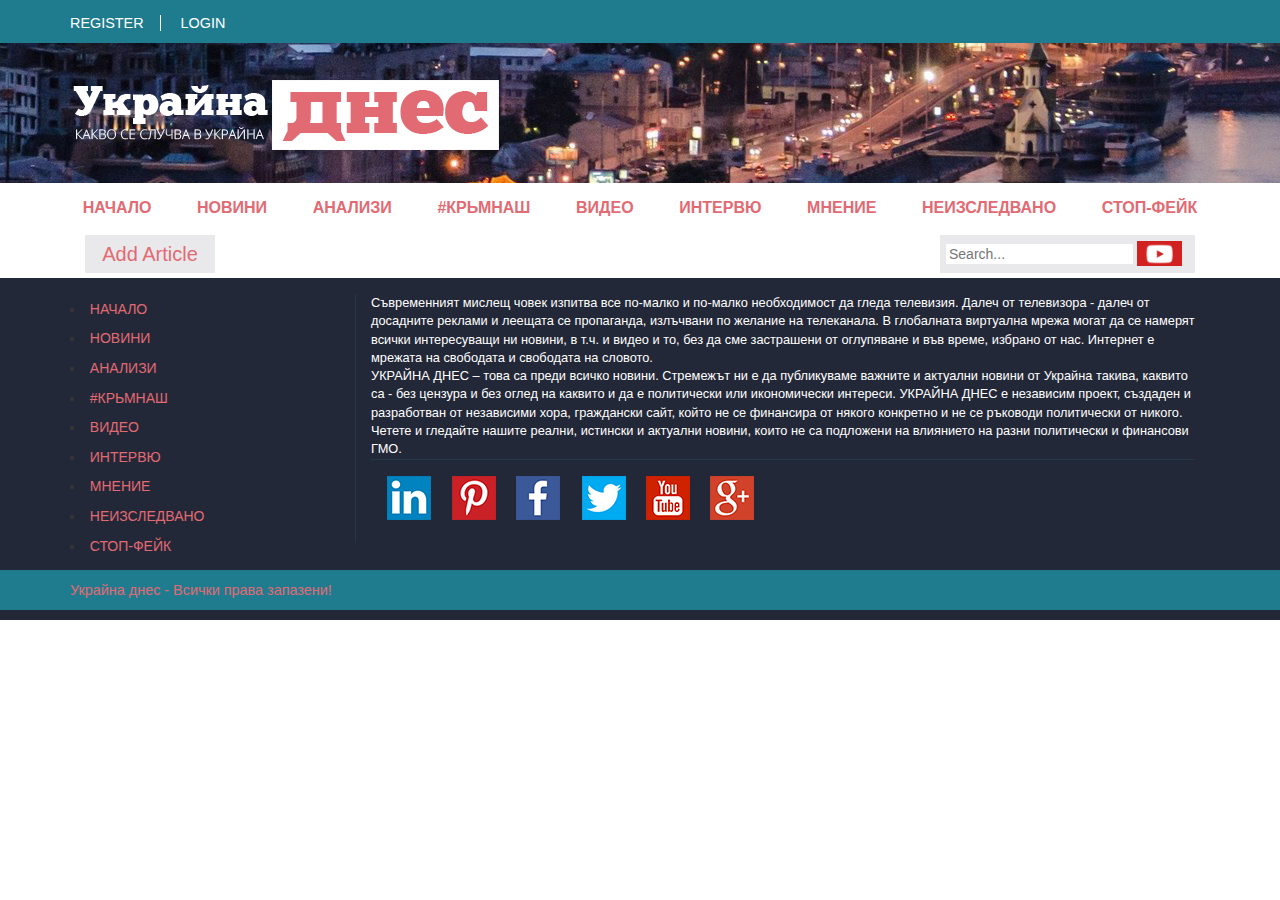
<file: UkraineDnes/index.html>
﻿<!DOCTYPE html>
<html>
<head>
    <meta charset="UTF-8">
    <meta content="Украйна днес">
    <title>Последни новини от Украйна</title>
    <link href="styles/reset.css" rel="stylesheet" />
    <link href="styles/bootstrap.min.css" rel="stylesheet" />
    <link href="styles/main.css" rel="stylesheet" />
    <script src="scripts/jquery-2.1.1.min.js"></script>
</head>
<body>
    <!-- jQuery (necessary for Bootstrap's JavaScript plugins) -->
    <script src="https://ajax.googleapis.com/ajax/libs/jquery/1.11.0/jquery.min.js"></script>
    <!-- Include all compiled plugins (below), or include individual files as needed -->
    <script src="scripts/bootstrap.min.js"></script>

    <!--header - fluid-->
    <header class="row">
        <section id="top-bar" class="container-fluid">
            <ul id="top-nav" class="container">
                <li><a href="#" onclick="userFactory.register()">Register</a></li>
                <li><a href="#" onclick="userFactory.login()">Login</a></li>
            </ul>
        </section>
        <section id="header-cover" class="container-fluid">
            <figure id="ud-logo" class="container">
                <a href="#">
                    <img src="images/ud-logo.png" alt="Ukraina Dnes logo" />
                </a>
            </figure>
        </section>
        <nav id="main-nav" class="container">
            <ul>
                <li>
                    <a href="#">Начало</a>
                </li>
                <li>
                    <a href="#">Новини</a>
                </li>
                <li>
                    <a href="#">Анализи</a>
                </li>
                <li>
                    <a href="#">#Крьмнаш</a>
                </li>
                <li>
                    <a href="#">Видео</a>
                </li>
                <li>
                    <a href="#">Интервю</a>
                </li>
                <li>
                    <a href="#">Мнение</a>
                </li>
                <li>
                    <a href="#">Неизследвано</a>
                </li>
                <li>
                    <a href="#">Стоп-фейк</a>
                </li>
            </ul>
        </nav>
    </header>
    <div class="container">

        <section id="main-content" class="col-sm-9">
            <button type="button" id="add-article" title="Add Article" name="search-button" value="Search" onclick="articleFactory.create()">Add Article</button>
            <!--here we have 3 sections different by design.. First is the NEWS with tabs-->
            <section id="news-box">
                <!--Remove me--
                <!--End-->
            </section>
        </section>
        <aside class="col-sm-3">
            <section id="search-field">
                <form>
                    <input type="search" name="search" placeholder="Search..."/>
                    <button type="submit" title="Search" name="search-button" value="Search"></button>
                </form>
            </section>
            <section id="aside-box">
                <!--TODO-->
            </section>
        </aside>
        </div>

        <!--footer - fluid-->
    <footer class="row">
        <section id="bottom-info" class="container">
            <aside class="col-sm-3">
                <nav id="bottom-nav">
                    <ul>
                        <li>
                            <a href="#">Начало</a>
                        </li>
                        <li>
                            <a href="#">Новини</a>
                        </li>
                        <li>
                            <a href="#">Анализи</a>
                        </li>
                        <li>
                            <a href="#">#Крьмнаш</a>
                        </li>
                        <li>
                            <a href="#">Видео</a>
                        </li>
                        <li>
                            <a href="#">Интервю</a>
                        </li>
                        <li>
                            <a href="#">Мнение</a>
                        </li>
                        <li>
                            <a href="#">Неизследвано</a>
                        </li>
                        <li>
                            <a href="#">Стоп-фейк</a>
                        </li>
                    </ul>
                </nav>
            </aside>
            <section id="about-us" class="col-sm-9">
                <article>
                    <div>
                        Съвременният мислещ човек изпитва все по-малко и по-малко необходимост да гледа телевизия. Далеч от телевизора - далеч
                        от досадните реклами и леещата се пропаганда, излъчвани по желание на телеканала. В глобалната виртуална мрежа могат да
                        се намерят всички интересуващи ни новини, в т.ч. и видео и то, без да сме застрашени от оглупяване и във време, избрано от
                        нас. Интернет е мрежата на свободата и свободата на словото.
                    </div>
                    <div>
                        УКРАЙНА ДНЕС – това са преди всичко новини. Стремежът ни е да публикуваме важните и актуални новини от Украйна такива,
                        каквито са - без цензура и без оглед на каквито и да е политически или икономически интереси. УКРАЙНА ДНЕС е независим
                        проект, създаден и разработван от независими хора, граждански сайт, който не се финансира от някого конкретно и не се
                        ръководи политически от никого. Четете и гледайте нашите реални, истински и актуални новини, които не са подложени на
                        влиянието на разни политически и финансови ГМО.
                    </div>
                </article>
                <div id="social-media-links">
                    <a href="#" target="_blank" class="linked-in"></a>
                    <a href="#" target="_blank" class="pinterest"></a>
                    <a href="#" target="_blank" class="facebook"></a>
                    <a href="#" target="_blank" class="twitter"></a>
                    <a href="#" target="_blank" class="youtube"></a>
                    <a href="#" target="_blank" class="googleplus"></a>
                </div>
            </section>
        </section>
        <section id="bottom-bar">
            <p class="container">Украйна днес - Всички права запазени!</p>
        </section>
    </footer>
    <script src="./scripts/requester.js"></script>
    <script src="./scripts/article.js"></script>
    <script src="./scripts/user.js"></script>
    <script src="./scripts/user-factory.js"></script>
    <script src="./scripts/article-factory.js"></script>
    <script src="./scripts/main.js"></script>
</body>
</html>
</file>
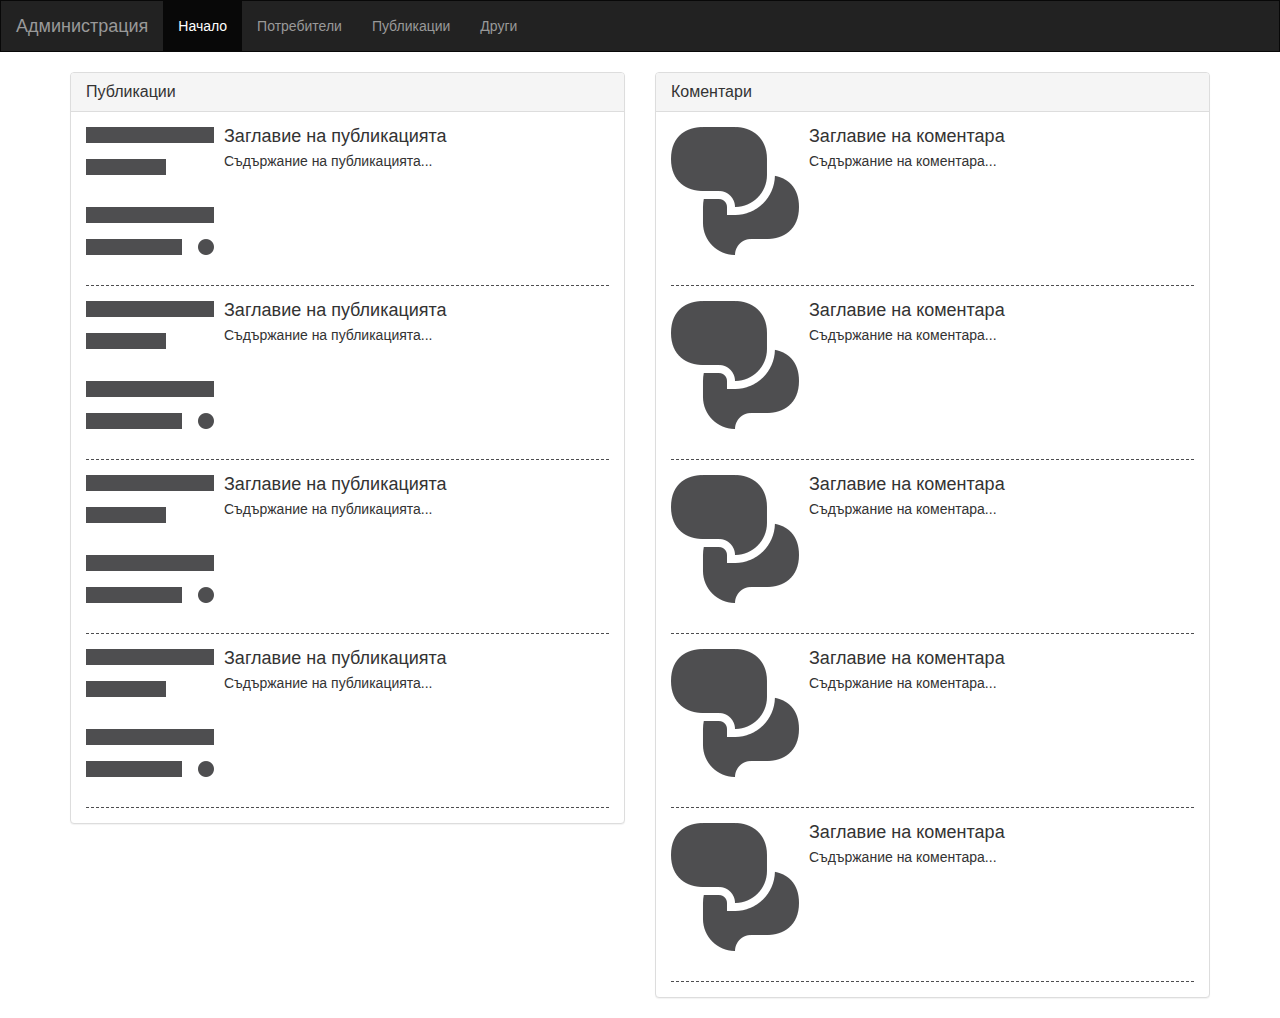
<file: UkraineDnes/admin/index.html>
<!DOCTYPE html>
<html lang="bg">
	<head>
		<meta charset="utf-8">
		<meta http-equiv="X-UA-Compatible" content="IE=edge">
		<meta name="viewport" content="width=device-width, initial-scale=1">
		<title>Title Page</title>

		<!-- Bootstrap CSS -->
		<link href="../styles/bootstrap.min.css" rel="stylesheet">

		<!-- HTML5 Shim and Respond.js IE8 support of HTML5 elements and media queries -->
		<!-- WARNING: Respond.js doesn't work if you view the page via file:// -->
		<!--[if lt IE 9]>
			<script src="https://oss.maxcdn.com/libs/html5shiv/3.7.0/html5shiv.js"></script>
			<script src="https://oss.maxcdn.com/libs/respond.js/1.4.2/respond.min.js"></script>
		<![endif]-->
		<style type="text/css">
			.navbar{
				border-radius: 0 !important;
			}
			.media{
				padding-bottom: 30px;
				border-bottom: 1px dashed #4E4E50;
			}
		</style>
	</head>
	<body>
		<nav class="navbar navbar-inverse" role="navigation">
			<div class="navbar-header">
				<button type="button" class="navbar-toggle" data-toggle="collapse" data-target=".navbar-ex1-collapse">
					<span class="sr-only">Меню</span>
					<span class="icon-bar"></span>
					<span class="icon-bar"></span>
					<span class="icon-bar"></span>
				</button>
				<a class="navbar-brand" href="index.html"></span>Администрация</a>
			</div>
			<div class="collapse navbar-collapse navbar-ex1-collapse">
				<ul class="nav navbar-nav">
					<li class="active"><a href="#">Начало</a></li>
					<li><a href="#">Потребители</a></li>
					<li><a href="#">Публикации</a></li>
					<li><a href="#">Други</a></li>
				</ul>
			</div>
		</nav>	
		<div class="container">		
			<div class="row">
				<div class="col-xs-12 col-sm-12 col-md-6 col-lg-6">
					<div class="panel panel-default">
						<div class="panel-heading">
							<h2 class="panel-title">Публикации</h2>
						</div>
						<div class="panel-body">
						    <div class="media">
								<a class="pull-left" href="#">
									<img class="media-object" src="imgs/article-128x.png" alt="Изображение на публикацията">
								</a>
								<div class="media-body">
									<h4 class="media-heading">Заглавие на публикацията</h4>
									<p>Съдържание на публикацията...</p>
								</div>
							</div>
							<div class="media">
								<a class="pull-left" href="#">
									<img class="media-object" src="imgs/article-128x.png" alt="Изображение на публикацията">
								</a>
								<div class="media-body">
									<h4 class="media-heading">Заглавие на публикацията</h4>
									<p>Съдържание на публикацията...</p>
								</div>
							</div>
							<div class="media">
								<a class="pull-left" href="#">
									<img class="media-object" src="imgs/article-128x.png" alt="Изображение на публикацията">
								</a>
								<div class="media-body">
									<h4 class="media-heading">Заглавие на публикацията</h4>
									<p>Съдържание на публикацията...</p>
								</div>
							</div>
							<div class="media">
								<a class="pull-left" href="#">
									<img class="media-object" src="imgs/article-128x.png" alt="Изображение на публикацията">
								</a>
								<div class="media-body">
									<h4 class="media-heading">Заглавие на публикацията</h4>
									<p>Съдържание на публикацията...</p>
								</div>
							</div>
						</div>
					</div>
				</div>
				<div class="col-xs-12 col-sm-12 col-md-6 col-lg-6">
					<div class="panel panel-default">
						<div class="panel-heading">
							<h2 class="panel-title">Коментари</h2>
						</div>
						<div class="panel-body">
						    <div class="media">
								<a class="pull-left" href="#">
									<img class="media-object" src="imgs/comment-128x.png" alt="коментар">
								</a>
								<div class="media-body">
									<h4 class="media-heading">Заглавие на коментара</h4>
									<p>Съдържание на коментара...</p>
								</div>
							</div>
							<div class="media">
								<a class="pull-left" href="#">
									<img class="media-object" src="imgs/comment-128x.png" alt="коментар">
								</a>
								<div class="media-body">
									<h4 class="media-heading">Заглавие на коментара</h4>
									<p>Съдържание на коментара...</p>
								</div>
							</div>
							<div class="media">
								<a class="pull-left" href="#">
									<img class="media-object" src="imgs/comment-128x.png" alt="коментар">
								</a>
								<div class="media-body">
									<h4 class="media-heading">Заглавие на коментара</h4>
									<p>Съдържание на коментара...</p>
								</div>
							</div>
							<div class="media">
								<a class="pull-left" href="#">
									<img class="media-object" src="imgs/comment-128x.png" alt="коментар">
								</a>
								<div class="media-body">
									<h4 class="media-heading">Заглавие на коментара</h4>
									<p>Съдържание на коментара...</p>
								</div>
							</div>
							<div class="media">
								<a class="pull-left" href="#">
									<img class="media-object" src="imgs/comment-128x.png" alt="коментар">
								</a>
								<div class="media-body">
									<h4 class="media-heading">Заглавие на коментара</h4>
									<p>Съдържание на коментара...</p>
								</div>
							</div>
						</div>
					</div>
				</div>
			</div>
		</div>

		<script src="../scripts/jquery-2.1.1.min.js"></script>		
		<script src="../scripts/bootstrap.min.js"></script>
		<script type="text/javascript" src="../scripts/sammy/sammy.js"></script>
		<script type="text/javascript" src="../scripts/sammy/plugins/sammy.template.js"></script>
	</body>
</html>
</file>
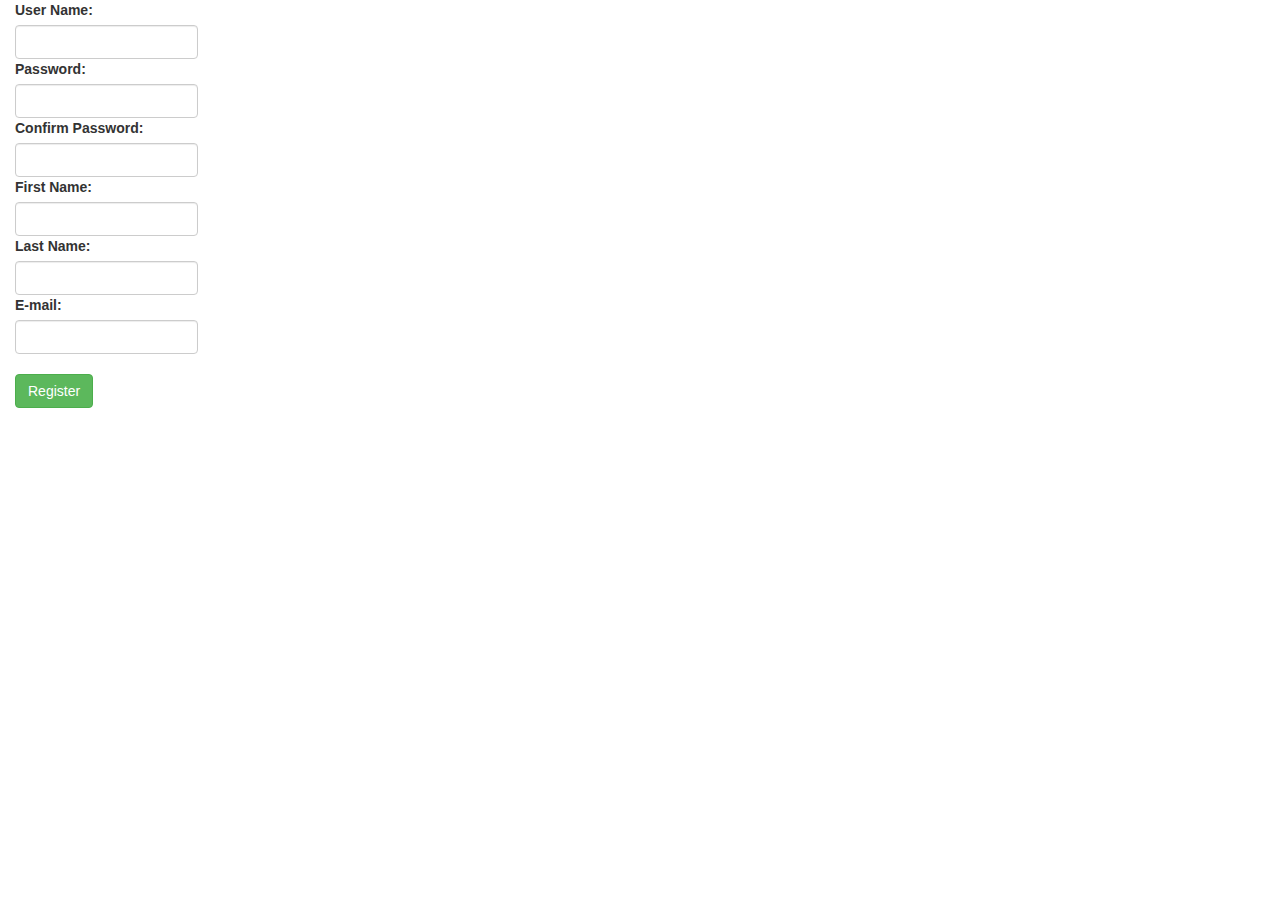
<file: UkraineDnes/register.html>
<!doctype html>

<html>
	<head>
	<link rel="stylesheet" type="text/css" href="styles/bootstrap.css">
	<link rel="stylesheet" type="text/css" href="styles/bootstrap.css.map">
	<link rel="stylesheet" type="text/css" href="styles/bootstrap.min.css">
	<script src="http://ajax.googleapis.com/ajax/libs/jquery/1.11.1/jquery.min.js"></script>
	<title>
	</title>
	<script>
	$( document ).ready(function() {
	//check passwords match
		$( "#register" ).submit(function( event ) {
			if($("#pass").val()!=$("#confirmPass").val()){
			event.preventDefault();	
			$("#passAlert").show();
		}
		});
		//hide alert if passwords mismatch
		$( ".passAlert" ).click(function() {
		$("#passAlert").hide();
		});
	});
	</script>
	</head>
	<body>
	
		<form method="POST" id="register" action="" >
		<div class="col-sm-2">
		<!-- username, pass, fname, lname, email -- varchar(45)-->
			<label for="user">User Name:</label>
			<input type="text" name="user" id="user" class="form-control" maxlength="45" required/>
			<label for="pass">Password:</label>
			<input type="password" name="pass" id="pass" class="form-control passAlert" maxlength="45" required/>
			<!-- check pass===confirmPass-->
			<label for="confirmPass">Confirm Password:</label>
			<input type="password" name="confirmPass" id="confirmPass" class="form-control passAlert" maxlength="45" required/>
			<span style="color:red; display: None" id="passAlert">
				Passwords must match!
			</span>
			<label for="fName">First Name:</label>
			<input type="text" name="fName" id="fName" class="form-control" maxlength="45" required/>
			<label for="lName">Last Name:</label>
			<input type="text" name="lName" id="lName" class="form-control" maxlength="45" required/>
			<label for="fName">E-mail:</label>
			<input type="email" name="email" id="email" class="form-control" maxlength="45" required/><br/>
			<input type="submit" value="Register" class="btn btn-success"/>
		</div>
		</form>
	
	</body>
	
</html>
</file>
<file: UkraineDnes/styles/main.css>
﻿html{    
    font-family:'Open Sans', Arial, sans-serif;       
    font-size:100%;     
    color:#232838;
}

/*colors:
    dark-blue: #232838;
    pink: #e26a73
    */
body{
    background-color:#fff;
}

/*remove me*/
article form{
    font-size: 20px;
    padding: 5px;
    width:600px;
    height: 400px;
    border: 2px solid black;
    background: rgba(255,255,255, 0.5);
}

article form input{
    color:darkblue;
    margin: 2% 0 0 10px ;
    font-size: inherit;
    border: 1px solid black;
    width:200px;
}

article form label{
    text-align: right;
    width:450px;
}
textarea{
    color:black;
    font-size: inherit;
    width:450px;
    height: 200px;
    overflow: hidden;
    display: block;
    margin: 10px auto;
    resize: none;
}

article button{
    margin: 20px 5px 0 0;
    color:black;
}
#form-name{
    padding-top:10px;
    display: block;
    text-align: center;
}
/*---------*/

#top-bar, #bottom-bar{
    min-height:2.5rem;
    background-color:#1f7c8f;
    color:#fff;    
    margin:0;
    vertical-align:middle;
    font-size:0.9rem;
}
#bottom-bar{
    line-height:2.5rem;
    margin-bottom:0;
    color:#e26a73;
}
#header-cover{
    background: url(../images/ud-cover.jpg) no-repeat center;
    min-height:140px;
    padding-top:2.3rem;
}
#top-nav{
    margin-top:0.8rem;
}
#top-nav li{
    line-height:1rem;
    display:inline-block;
    padding:0 1rem;
    border-right:1px solid #fff;
    margin:0;
}
#top-nav li:first-child{
    padding-left:0;
}
#top-nav li:last-child{
    border-right:none;
}

#top-nav li a{
    color:#fff;
    text-decoration:none;
    text-transform:uppercase;
}

#main-nav ul{
    display:flex;
    justify-content: space-between;
    align-items:center;
    margin:0.5rem 0;
}
#main-nav ul li{
   padding:0.4rem 0;
   align-self:flex-start;
}
#main-nav ul li a{    
    color:#e26a73;
    font-weight:bold;
    font-size:1rem;
    text-decoration:none;
    text-transform:uppercase;
    padding:0.4rem 0.8rem;
}
#main-nav ul li a:hover {
    background-color:#1f7c8f;
    color:#fff;
}

footer{
    background-color:#232838;
    margin:0;
    padding-top:1rem;
    padding-bottom:-10px;
}
footer section#bottom-info{
    
}

#bottom-nav ul li{
    list-style:square;
    padding:0.3rem;
}
#bottom-nav ul li a{
    color:#e26a73;
    text-decoration:none;
    text-transform:uppercase;
}
#bottom-nav ul li a:hover {
    text-decoration:underline;
}

#about-us{
    color:#fff;
    font-size:0.8rem;
    border-left:1px solid rgba(31, 124, 143, 0.2);
    margin-bottom:1rem;
    
}
#about-us article p{
     padding:0 1rem; 
     margin-bottom:1.2rem;
}
#social-media-links{
    border-top:1px solid rgba(31, 124, 143, 0.2);
    padding:1rem;
        
}
#social-media-links a {
    margin-right:1rem;
    background: url(../images/social-media-icons-sprite.png) no-repeat scroll 0 0 transparent;
    display: inline-block;
    width:45px;
    height:46px;
}
#social-media-links a.linked-in {
    background-position: 0 0;
}
#social-media-links a.pinterest {
    background-position: -51px 0;
}
#social-media-links a.facebook {
    background-position: -103px 0;
}
#social-media-links a.twitter {
    background-position: -153px 0;
}
#social-media-links a.youtube {
    background-position: -205px 0;
}
#social-media-links a.googleplus {
    background-position: -257px 0;
}
/*style article button and search form*/
button#add-article{
    background-color: #E9E9EB ;
    color: #E26A73;
    border: none;
    width: 130px;
    height: 38px;
    font-size: 20px;
    margin-bottom: 5px;
}
button#add-article:hover{
    text-decoration: underline;
}

#search-field form{
    background-color: #E9E9EB;
    height: 38px;
    padding: 6px;
}
#search-field form button {
    border: none;
    background: url("../images/search.png") no-repeat;
    background-size: 45px;
    height: 25px;
    width: 45px;

}
#search-field form input {
   padding: 0px 3px;
}

/*style news content*/
#news-box div{
    border-bottom: 1px solid #E9E9EB ;
    border-top: 1px solid #E9E9EB ;
}
#news-box div:hover{
    background-color:  #E9E9EB;
    cursor: pointer;
}
#news-box div h2{
    color: #217D90;
}
/*style factory form*/
#factory input{
    margin: 2px 0px;
    border: 2px solid #E9E9EB;
}

#factory button{
    margin-right: 5px;
    background-color: #E9E9EB ;
    border: none;
    height: 38px;
    font-size: 20px;
    margin-bottom: 5px;
}
</file>
